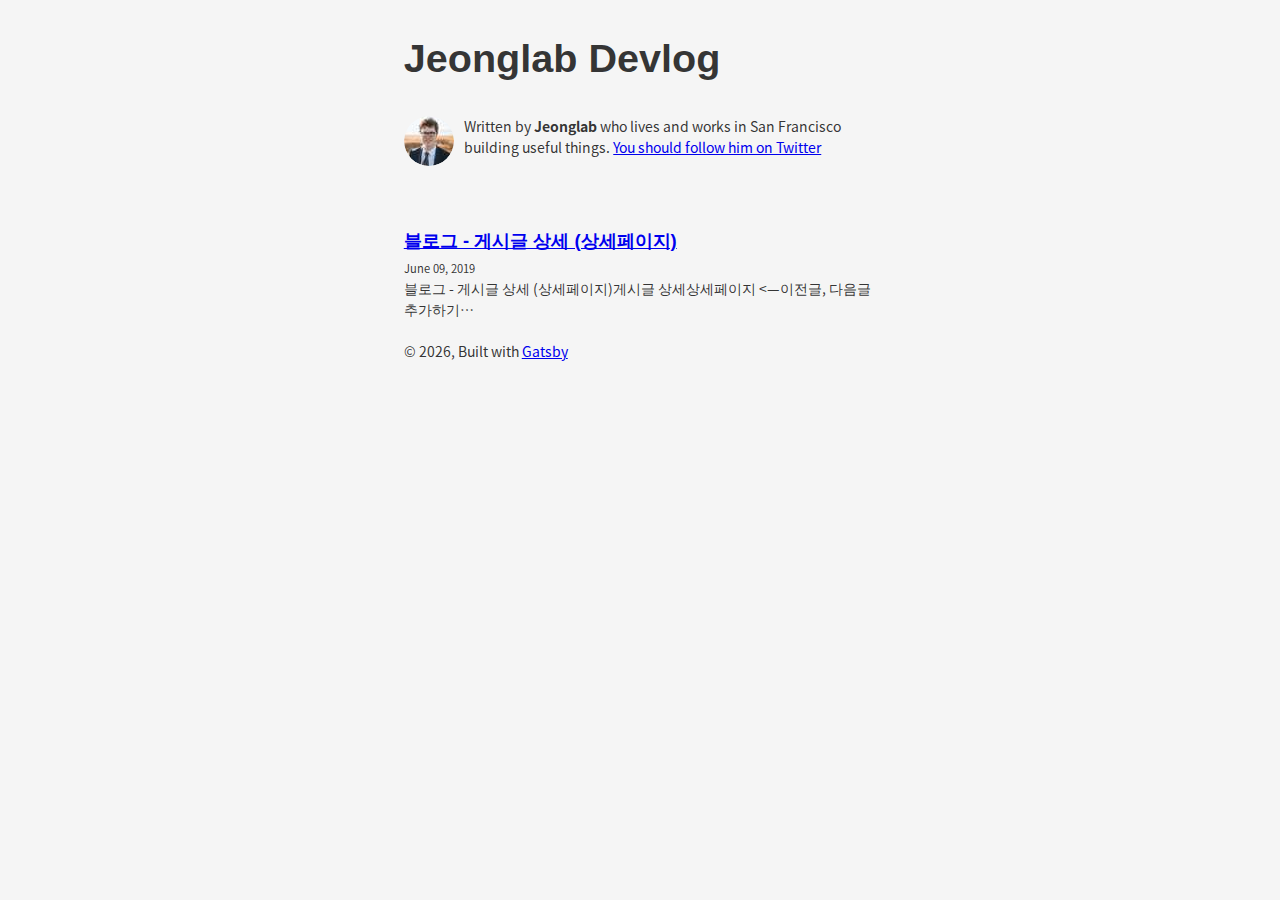
<file: index.html>
<!DOCTYPE html><html lang="en"><head><meta charSet="utf-8"/><meta http-equiv="x-ua-compatible" content="ie=edge"/><meta name="viewport" content="width=device-width, initial-scale=1, shrink-to-fit=no"/><style id="typography.js">html{font-family:sans-serif;-ms-text-size-adjust:100%;-webkit-text-size-adjust:100%}body{margin:0}article,aside,details,figcaption,figure,footer,header,main,menu,nav,section,summary{display:block}audio,canvas,progress,video{display:inline-block}audio:not([controls]){display:none;height:0}progress{vertical-align:baseline}[hidden],template{display:none}a{background-color:transparent;-webkit-text-decoration-skip:objects}a:active,a:hover{outline-width:0}abbr[title]{border-bottom:none;text-decoration:underline;text-decoration:underline dotted}b,strong{font-weight:inherit;font-weight:bolder}dfn{font-style:italic}h1{font-size:2em;margin:.67em 0}mark{background-color:#ff0;color:#000}small{font-size:80%}sub,sup{font-size:75%;line-height:0;position:relative;vertical-align:baseline}sub{bottom:-.25em}sup{top:-.5em}img{border-style:none}svg:not(:root){overflow:hidden}code,kbd,pre,samp{font-family:monospace,monospace;font-size:1em}figure{margin:1em 40px}hr{box-sizing:content-box;height:0;overflow:visible}button,input,optgroup,select,textarea{font:inherit;margin:0}optgroup{font-weight:700}button,input{overflow:visible}button,select{text-transform:none}[type=reset],[type=submit],button,html [type=button]{-webkit-appearance:button}[type=button]::-moz-focus-inner,[type=reset]::-moz-focus-inner,[type=submit]::-moz-focus-inner,button::-moz-focus-inner{border-style:none;padding:0}[type=button]:-moz-focusring,[type=reset]:-moz-focusring,[type=submit]:-moz-focusring,button:-moz-focusring{outline:1px dotted ButtonText}fieldset{border:1px solid silver;margin:0 2px;padding:.35em .625em .75em}legend{box-sizing:border-box;color:inherit;display:table;max-width:100%;padding:0;white-space:normal}textarea{overflow:auto}[type=checkbox],[type=radio]{box-sizing:border-box;padding:0}[type=number]::-webkit-inner-spin-button,[type=number]::-webkit-outer-spin-button{height:auto}[type=search]{-webkit-appearance:textfield;outline-offset:-2px}[type=search]::-webkit-search-cancel-button,[type=search]::-webkit-search-decoration{-webkit-appearance:none}::-webkit-input-placeholder{color:inherit;opacity:.54}::-webkit-file-upload-button{-webkit-appearance:button;font:inherit}html{font:87.5%/1.5 'Noto Sans KR','Helvetica','Arial',sans-serif;box-sizing:border-box;overflow-y:scroll;}*{box-sizing:inherit;}*:before{box-sizing:inherit;}*:after{box-sizing:inherit;}body{color:hsla(0,0%,0%,0.8);font-family:'Noto Sans KR','Helvetica','Arial',sans-serif;font-weight:normal;word-wrap:break-word;font-kerning:normal;-moz-font-feature-settings:"kern", "liga", "clig", "calt";-ms-font-feature-settings:"kern", "liga", "clig", "calt";-webkit-font-feature-settings:"kern", "liga", "clig", "calt";font-feature-settings:"kern", "liga", "clig", "calt";}img{max-width:100%;margin-left:0;margin-right:0;margin-top:0;padding-bottom:0;padding-left:0;padding-right:0;padding-top:0;margin-bottom:1.5rem;}h1{margin-left:0;margin-right:0;margin-top:0;padding-bottom:0;padding-left:0;padding-right:0;padding-top:0;margin-bottom:1.5rem;color:inherit;font-family:-apple-system,'BlinkMacSystemFont','Segoe UI','Roboto','Oxygen','Ubuntu','Cantarell','Fira Sans','Droid Sans','Helvetica Neue',sans-serif;font-weight:bold;text-rendering:optimizeLegibility;font-size:2rem;line-height:1.1;}h2{margin-left:0;margin-right:0;margin-top:0;padding-bottom:0;padding-left:0;padding-right:0;padding-top:0;margin-bottom:1.5rem;color:inherit;font-family:-apple-system,'BlinkMacSystemFont','Segoe UI','Roboto','Oxygen','Ubuntu','Cantarell','Fira Sans','Droid Sans','Helvetica Neue',sans-serif;font-weight:bold;text-rendering:optimizeLegibility;font-size:1.51572rem;line-height:1.1;}h3{margin-left:0;margin-right:0;margin-top:0;padding-bottom:0;padding-left:0;padding-right:0;padding-top:0;margin-bottom:1.5rem;color:inherit;font-family:-apple-system,'BlinkMacSystemFont','Segoe UI','Roboto','Oxygen','Ubuntu','Cantarell','Fira Sans','Droid Sans','Helvetica Neue',sans-serif;font-weight:bold;text-rendering:optimizeLegibility;font-size:1.31951rem;line-height:1.1;}h4{margin-left:0;margin-right:0;margin-top:0;padding-bottom:0;padding-left:0;padding-right:0;padding-top:0;margin-bottom:1.5rem;color:inherit;font-family:-apple-system,'BlinkMacSystemFont','Segoe UI','Roboto','Oxygen','Ubuntu','Cantarell','Fira Sans','Droid Sans','Helvetica Neue',sans-serif;font-weight:bold;text-rendering:optimizeLegibility;font-size:1rem;line-height:1.1;}h5{margin-left:0;margin-right:0;margin-top:0;padding-bottom:0;padding-left:0;padding-right:0;padding-top:0;margin-bottom:1.5rem;color:inherit;font-family:-apple-system,'BlinkMacSystemFont','Segoe UI','Roboto','Oxygen','Ubuntu','Cantarell','Fira Sans','Droid Sans','Helvetica Neue',sans-serif;font-weight:bold;text-rendering:optimizeLegibility;font-size:0.87055rem;line-height:1.1;}h6{margin-left:0;margin-right:0;margin-top:0;padding-bottom:0;padding-left:0;padding-right:0;padding-top:0;margin-bottom:1.5rem;color:inherit;font-family:-apple-system,'BlinkMacSystemFont','Segoe UI','Roboto','Oxygen','Ubuntu','Cantarell','Fira Sans','Droid Sans','Helvetica Neue',sans-serif;font-weight:bold;text-rendering:optimizeLegibility;font-size:0.81225rem;line-height:1.1;}hgroup{margin-left:0;margin-right:0;margin-top:0;padding-bottom:0;padding-left:0;padding-right:0;padding-top:0;margin-bottom:1.5rem;}ul{margin-left:1.5rem;margin-right:0;margin-top:0;padding-bottom:0;padding-left:0;padding-right:0;padding-top:0;margin-bottom:1.5rem;list-style-position:outside;list-style-image:none;}ol{margin-left:1.5rem;margin-right:0;margin-top:0;padding-bottom:0;padding-left:0;padding-right:0;padding-top:0;margin-bottom:1.5rem;list-style-position:outside;list-style-image:none;}dl{margin-left:0;margin-right:0;margin-top:0;padding-bottom:0;padding-left:0;padding-right:0;padding-top:0;margin-bottom:1.5rem;}dd{margin-left:0;margin-right:0;margin-top:0;padding-bottom:0;padding-left:0;padding-right:0;padding-top:0;margin-bottom:1.5rem;}p{margin-left:0;margin-right:0;margin-top:0;padding-bottom:0;padding-left:0;padding-right:0;padding-top:0;margin-bottom:1.5rem;}figure{margin-left:0;margin-right:0;margin-top:0;padding-bottom:0;padding-left:0;padding-right:0;padding-top:0;margin-bottom:1.5rem;}pre{margin-left:0;margin-right:0;margin-top:0;padding-bottom:0;padding-left:0;padding-right:0;padding-top:0;margin-bottom:1.5rem;font-size:0.85rem;line-height:1.5rem;}table{margin-left:0;margin-right:0;margin-top:0;padding-bottom:0;padding-left:0;padding-right:0;padding-top:0;margin-bottom:1.5rem;font-size:1rem;line-height:1.5rem;border-collapse:collapse;width:100%;}fieldset{margin-left:0;margin-right:0;margin-top:0;padding-bottom:0;padding-left:0;padding-right:0;padding-top:0;margin-bottom:1.5rem;}blockquote{margin-left:1.5rem;margin-right:1.5rem;margin-top:0;padding-bottom:0;padding-left:0;padding-right:0;padding-top:0;margin-bottom:1.5rem;}form{margin-left:0;margin-right:0;margin-top:0;padding-bottom:0;padding-left:0;padding-right:0;padding-top:0;margin-bottom:1.5rem;}noscript{margin-left:0;margin-right:0;margin-top:0;padding-bottom:0;padding-left:0;padding-right:0;padding-top:0;margin-bottom:1.5rem;}iframe{margin-left:0;margin-right:0;margin-top:0;padding-bottom:0;padding-left:0;padding-right:0;padding-top:0;margin-bottom:1.5rem;}hr{margin-left:0;margin-right:0;margin-top:0;padding-bottom:0;padding-left:0;padding-right:0;padding-top:0;margin-bottom:calc(1.5rem - 1px);background:hsla(0,0%,0%,0.2);border:none;height:1px;}address{margin-left:0;margin-right:0;margin-top:0;padding-bottom:0;padding-left:0;padding-right:0;padding-top:0;margin-bottom:1.5rem;}b{font-weight:bold;}strong{font-weight:bold;}dt{font-weight:bold;}th{font-weight:bold;}li{margin-bottom:calc(1.5rem / 2);}ol li{padding-left:0;}ul li{padding-left:0;}li > ol{margin-left:1.5rem;margin-bottom:calc(1.5rem / 2);margin-top:calc(1.5rem / 2);}li > ul{margin-left:1.5rem;margin-bottom:calc(1.5rem / 2);margin-top:calc(1.5rem / 2);}blockquote *:last-child{margin-bottom:0;}li *:last-child{margin-bottom:0;}p *:last-child{margin-bottom:0;}li > p{margin-bottom:calc(1.5rem / 2);}code{font-size:0.85rem;line-height:1.5rem;}kbd{font-size:0.85rem;line-height:1.5rem;}samp{font-size:0.85rem;line-height:1.5rem;}abbr{border-bottom:1px dotted hsla(0,0%,0%,0.5);cursor:help;}acronym{border-bottom:1px dotted hsla(0,0%,0%,0.5);cursor:help;}abbr[title]{border-bottom:1px dotted hsla(0,0%,0%,0.5);cursor:help;text-decoration:none;}thead{text-align:left;}td,th{text-align:left;border-bottom:1px solid hsla(0,0%,0%,0.12);font-feature-settings:"tnum";-moz-font-feature-settings:"tnum";-ms-font-feature-settings:"tnum";-webkit-font-feature-settings:"tnum";padding-left:1rem;padding-right:1rem;padding-top:0.75rem;padding-bottom:calc(0.75rem - 1px);}th:first-child,td:first-child{padding-left:0;}th:last-child,td:last-child{padding-right:0;}</style><link rel="apple-touch-icon" sizes="256x256" href="/icons/icon-256x256.png?v=008654519ce705ac7bc44303a9014606"/><link rel="preconnect dns-prefetch" href="https://www.google-analytics.com"/><link rel="alternate" type="application/rss+xml" href="/rss.xml"/><link rel="shortcut icon" href="/icons/icon-48x48.png?v=008654519ce705ac7bc44303a9014606"/><link rel="manifest" href="/manifest.webmanifest"/><meta name="theme-color" content="#663399"/><link rel="apple-touch-icon" sizes="48x48" href="/icons/icon-48x48.png?v=008654519ce705ac7bc44303a9014606"/><link rel="apple-touch-icon" sizes="72x72" href="/icons/icon-72x72.png?v=008654519ce705ac7bc44303a9014606"/><link rel="apple-touch-icon" sizes="96x96" href="/icons/icon-96x96.png?v=008654519ce705ac7bc44303a9014606"/><link rel="apple-touch-icon" sizes="144x144" href="/icons/icon-144x144.png?v=008654519ce705ac7bc44303a9014606"/><link rel="apple-touch-icon" sizes="192x192" href="/icons/icon-192x192.png?v=008654519ce705ac7bc44303a9014606"/><meta name="generator" content="Gatsby 2.8.6"/><link rel="apple-touch-icon" sizes="384x384" href="/icons/icon-384x384.png?v=008654519ce705ac7bc44303a9014606"/><link rel="apple-touch-icon" sizes="512x512" href="/icons/icon-512x512.png?v=008654519ce705ac7bc44303a9014606"/><title data-react-helmet="true">All posts | Jeonglab Devlog</title><meta data-react-helmet="true" name="description" content="퍼블리셔의 개발자 전향기"/><meta data-react-helmet="true" property="og:title" content="All posts"/><meta data-react-helmet="true" property="og:description" content="퍼블리셔의 개발자 전향기"/><meta data-react-helmet="true" property="og:type" content="website"/><meta data-react-helmet="true" name="twitter:card" content="summary"/><meta data-react-helmet="true" name="twitter:creator" content="Jeonglab"/><meta data-react-helmet="true" name="twitter:title" content="All posts"/><meta data-react-helmet="true" name="twitter:description" content="퍼블리셔의 개발자 전향기"/><meta data-react-helmet="true" name="keywords" content="blog, gatsby, javascript, react"/><style data-href="/styles.f7ac6f43206dac86496d.css">@font-face{font-family:Noto Sans KR;font-style:normal;font-display:swap;font-weight:100;src:local("Noto Sans KR Thin "),local("Noto Sans KR-Thin"),url(/static/noto-sans-kr-latin-100-2de137ca3e12ea146ee47485a97f1e78.woff2) format("woff2"),url(/static/noto-sans-kr-latin-100-b965647685dd9fc531d1f8a1cc25e024.woff) format("woff")}@font-face{font-family:Noto Sans KR;font-style:normal;font-display:swap;font-weight:300;src:local("Noto Sans KR Light "),local("Noto Sans KR-Light"),url(/static/noto-sans-kr-latin-300-4f773a0fce88aa857d70b56c5b0a1d26.woff2) format("woff2"),url(/static/noto-sans-kr-latin-300-ee87751dac814562bac316d848e35748.woff) format("woff")}@font-face{font-family:Noto Sans KR;font-style:normal;font-display:swap;font-weight:400;src:local("Noto Sans KR Regular "),local("Noto Sans KR-Regular"),url(/static/noto-sans-kr-latin-400-be09f2ced7ff9fa6eda5f0416e2fc840.woff2) format("woff2"),url(/static/noto-sans-kr-latin-400-4c50be0fe5b21a153b8e40a392c2d3fe.woff) format("woff")}@font-face{font-family:Noto Sans KR;font-style:normal;font-display:swap;font-weight:500;src:local("Noto Sans KR Medium "),local("Noto Sans KR-Medium"),url(/static/noto-sans-kr-latin-500-416698c2fc4b3951f8d63d3d2ae23900.woff2) format("woff2"),url(/static/noto-sans-kr-latin-500-28601458e118110e494903a1fcd6dcf5.woff) format("woff")}@font-face{font-family:Noto Sans KR;font-style:normal;font-display:swap;font-weight:700;src:local("Noto Sans KR Bold "),local("Noto Sans KR-Bold"),url(/static/noto-sans-kr-latin-700-04e782e08729f3725ae5a9c95da0c8ba.woff2) format("woff2"),url(/static/noto-sans-kr-latin-700-b9e989a96027f839a9569d2d011e0b71.woff) format("woff")}@font-face{font-family:Noto Sans KR;font-style:normal;font-display:swap;font-weight:900;src:local("Noto Sans KR Black "),local("Noto Sans KR-Black"),url(/static/noto-sans-kr-latin-900-c41f1395489a117ca36d550142a1695f.woff2) format("woff2"),url(/static/noto-sans-kr-latin-900-589f5fbf84d9dc9984a969bae969fd60.woff) format("woff")}body{background-color:#f5f5f5}</style><link as="script" rel="preload" href="/component---src-pages-index-js-c2345b39c7ca6fb625be.js"/><link as="script" rel="preload" href="/0-a0c83645410d2adc4b2f.js"/><link as="script" rel="preload" href="/app-b6aa0a7e0980910dbfb6.js"/><link as="script" rel="preload" href="/styles-b6063e6747be1a8134f7.js"/><link as="script" rel="preload" href="/webpack-runtime-3fece4be7340cd358d1e.js"/><link as="fetch" rel="preload" href="/static/d/365/path---index-6a9-qqLNvwSmEJDYbzXqlS0cF9zmJmw.json" crossorigin="use-credentials"/></head><body><noscript id="gatsby-noscript">This app works best with JavaScript enabled.</noscript><div id="___gatsby"><div style="outline:none" tabindex="-1" role="group"><div style="margin-left:auto;margin-right:auto;max-width:36rem;padding:2.25rem 1.125rem"><header><h1 style="font-size:2.82843rem;line-height:3.75rem;margin-bottom:2.25rem;margin-top:0"><a aria-current="page" style="box-shadow:none;text-decoration:none;color:inherit" class="" href="/">Jeonglab Devlog</a></h1></header><main><div style="display:flex;margin-bottom:3.75rem"><div class=" gatsby-image-wrapper" style="position:relative;overflow:hidden;display:inline-block;width:50px;height:50px;margin-right:0.75rem;margin-bottom:0;min-width:50px;border-radius:100%"><img src="[data-uri]" alt="Jeonglab" style="position:absolute;top:0;left:0;width:100%;height:100%;object-fit:cover;object-position:center;opacity:1;transition-delay:500ms;border-radius:50%"/><noscript><picture><img loading="lazy" width="50" height="50" srcset="/static/4f27694bd7811d13157e5e488ad64f43/9b664/profile-pic.jpg 1x,
/static/4f27694bd7811d13157e5e488ad64f43/06a10/profile-pic.jpg 1.5x,
/static/4f27694bd7811d13157e5e488ad64f43/f1b5a/profile-pic.jpg 2x" src="/static/4f27694bd7811d13157e5e488ad64f43/9b664/profile-pic.jpg" alt="Jeonglab" style="position:absolute;top:0;left:0;opacity:1;width:100%;height:100%;object-fit:cover;object-position:center"/></picture></noscript></div><p>Written by <strong>Jeonglab</strong> who lives and works in San Francisco building useful things.<!-- --> <a href="https://twitter.com/jeonglab12">You should follow him on Twitter</a></p></div><div><h3 style="margin-bottom:0.375rem"><a style="box-shadow:none" href="/spingMVC/블로그_게시글상세/">블로그 - 게시글 상세 (상세페이지)</a></h3><small>June 09, 2019</small><p>블로그 - 게시글 상세 (상세페이지)게시글 상세상세페이지 <—이전글, 다음글 추가하기…</p></div></main><footer>© <!-- -->2019<!-- -->, Built with<!-- --> <a href="https://www.gatsbyjs.org">Gatsby</a></footer></div></div></div><script>
  
  
  if(true) {
    (function(i,s,o,g,r,a,m){i['GoogleAnalyticsObject']=r;i[r]=i[r]||function(){
    (i[r].q=i[r].q||[]).push(arguments)},i[r].l=1*new Date();a=s.createElement(o),
    m=s.getElementsByTagName(o)[0];a.async=1;a.src=g;m.parentNode.insertBefore(a,m)
    })(window,document,'script','https://www.google-analytics.com/analytics.js','ga');
  }
  if (typeof ga === "function") {
    ga('create', 'undefined', 'auto', {});
      
      
      
      }
      </script><script id="gatsby-script-loader">/*<![CDATA[*/window.page={"componentChunkName":"component---src-pages-index-js","jsonName":"index","path":"/"};window.dataPath="365/path---index-6a9-qqLNvwSmEJDYbzXqlS0cF9zmJmw";/*]]>*/</script><script id="gatsby-chunk-mapping">/*<![CDATA[*/window.___chunkMapping={"app":["/app-b6aa0a7e0980910dbfb6.js"],"component---node-modules-gatsby-plugin-offline-app-shell-js":["/component---node-modules-gatsby-plugin-offline-app-shell-js-0ed8597d33c8e7dd0775.js"],"component---src-templates-blog-post-js":["/component---src-templates-blog-post-js-0907a3a702f0aa0934de.js"],"component---src-pages-404-js":["/component---src-pages-404-js-3f941db918b141516f52.js"],"component---src-pages-index-js":["/component---src-pages-index-js-c2345b39c7ca6fb625be.js"],"pages-manifest":["/pages-manifest-75166da3443650825181.js"]};/*]]>*/</script><script src="/webpack-runtime-3fece4be7340cd358d1e.js" async=""></script><script src="/styles-b6063e6747be1a8134f7.js" async=""></script><script src="/app-b6aa0a7e0980910dbfb6.js" async=""></script><script src="/0-a0c83645410d2adc4b2f.js" async=""></script><script src="/component---src-pages-index-js-c2345b39c7ca6fb625be.js" async=""></script></body></html>
</file>
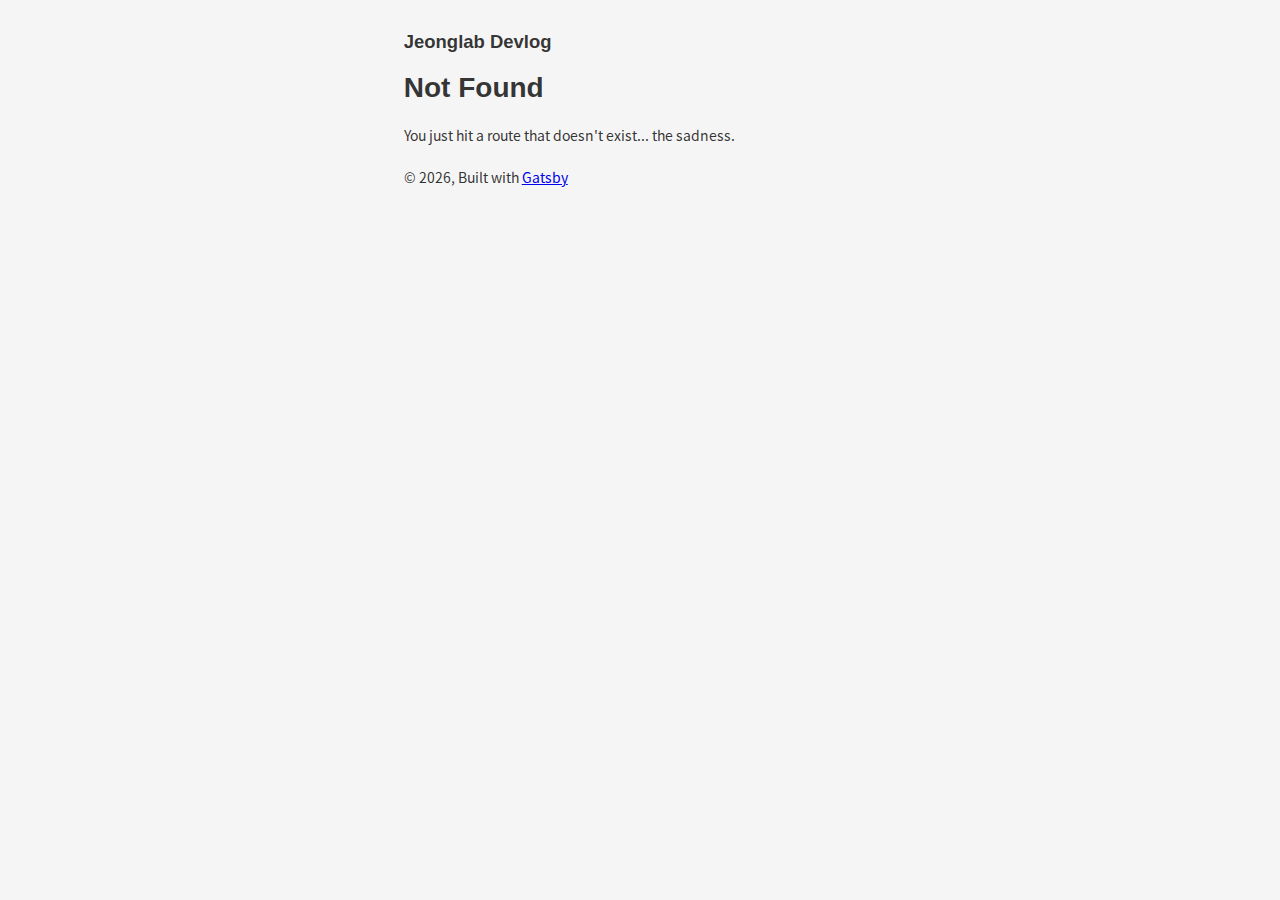
<file: 404/index.html>
<!DOCTYPE html><html lang="en"><head><meta charSet="utf-8"/><meta http-equiv="x-ua-compatible" content="ie=edge"/><meta name="viewport" content="width=device-width, initial-scale=1, shrink-to-fit=no"/><style id="typography.js">html{font-family:sans-serif;-ms-text-size-adjust:100%;-webkit-text-size-adjust:100%}body{margin:0}article,aside,details,figcaption,figure,footer,header,main,menu,nav,section,summary{display:block}audio,canvas,progress,video{display:inline-block}audio:not([controls]){display:none;height:0}progress{vertical-align:baseline}[hidden],template{display:none}a{background-color:transparent;-webkit-text-decoration-skip:objects}a:active,a:hover{outline-width:0}abbr[title]{border-bottom:none;text-decoration:underline;text-decoration:underline dotted}b,strong{font-weight:inherit;font-weight:bolder}dfn{font-style:italic}h1{font-size:2em;margin:.67em 0}mark{background-color:#ff0;color:#000}small{font-size:80%}sub,sup{font-size:75%;line-height:0;position:relative;vertical-align:baseline}sub{bottom:-.25em}sup{top:-.5em}img{border-style:none}svg:not(:root){overflow:hidden}code,kbd,pre,samp{font-family:monospace,monospace;font-size:1em}figure{margin:1em 40px}hr{box-sizing:content-box;height:0;overflow:visible}button,input,optgroup,select,textarea{font:inherit;margin:0}optgroup{font-weight:700}button,input{overflow:visible}button,select{text-transform:none}[type=reset],[type=submit],button,html [type=button]{-webkit-appearance:button}[type=button]::-moz-focus-inner,[type=reset]::-moz-focus-inner,[type=submit]::-moz-focus-inner,button::-moz-focus-inner{border-style:none;padding:0}[type=button]:-moz-focusring,[type=reset]:-moz-focusring,[type=submit]:-moz-focusring,button:-moz-focusring{outline:1px dotted ButtonText}fieldset{border:1px solid silver;margin:0 2px;padding:.35em .625em .75em}legend{box-sizing:border-box;color:inherit;display:table;max-width:100%;padding:0;white-space:normal}textarea{overflow:auto}[type=checkbox],[type=radio]{box-sizing:border-box;padding:0}[type=number]::-webkit-inner-spin-button,[type=number]::-webkit-outer-spin-button{height:auto}[type=search]{-webkit-appearance:textfield;outline-offset:-2px}[type=search]::-webkit-search-cancel-button,[type=search]::-webkit-search-decoration{-webkit-appearance:none}::-webkit-input-placeholder{color:inherit;opacity:.54}::-webkit-file-upload-button{-webkit-appearance:button;font:inherit}html{font:87.5%/1.5 'Noto Sans KR','Helvetica','Arial',sans-serif;box-sizing:border-box;overflow-y:scroll;}*{box-sizing:inherit;}*:before{box-sizing:inherit;}*:after{box-sizing:inherit;}body{color:hsla(0,0%,0%,0.8);font-family:'Noto Sans KR','Helvetica','Arial',sans-serif;font-weight:normal;word-wrap:break-word;font-kerning:normal;-moz-font-feature-settings:"kern", "liga", "clig", "calt";-ms-font-feature-settings:"kern", "liga", "clig", "calt";-webkit-font-feature-settings:"kern", "liga", "clig", "calt";font-feature-settings:"kern", "liga", "clig", "calt";}img{max-width:100%;margin-left:0;margin-right:0;margin-top:0;padding-bottom:0;padding-left:0;padding-right:0;padding-top:0;margin-bottom:1.5rem;}h1{margin-left:0;margin-right:0;margin-top:0;padding-bottom:0;padding-left:0;padding-right:0;padding-top:0;margin-bottom:1.5rem;color:inherit;font-family:-apple-system,'BlinkMacSystemFont','Segoe UI','Roboto','Oxygen','Ubuntu','Cantarell','Fira Sans','Droid Sans','Helvetica Neue',sans-serif;font-weight:bold;text-rendering:optimizeLegibility;font-size:2rem;line-height:1.1;}h2{margin-left:0;margin-right:0;margin-top:0;padding-bottom:0;padding-left:0;padding-right:0;padding-top:0;margin-bottom:1.5rem;color:inherit;font-family:-apple-system,'BlinkMacSystemFont','Segoe UI','Roboto','Oxygen','Ubuntu','Cantarell','Fira Sans','Droid Sans','Helvetica Neue',sans-serif;font-weight:bold;text-rendering:optimizeLegibility;font-size:1.51572rem;line-height:1.1;}h3{margin-left:0;margin-right:0;margin-top:0;padding-bottom:0;padding-left:0;padding-right:0;padding-top:0;margin-bottom:1.5rem;color:inherit;font-family:-apple-system,'BlinkMacSystemFont','Segoe UI','Roboto','Oxygen','Ubuntu','Cantarell','Fira Sans','Droid Sans','Helvetica Neue',sans-serif;font-weight:bold;text-rendering:optimizeLegibility;font-size:1.31951rem;line-height:1.1;}h4{margin-left:0;margin-right:0;margin-top:0;padding-bottom:0;padding-left:0;padding-right:0;padding-top:0;margin-bottom:1.5rem;color:inherit;font-family:-apple-system,'BlinkMacSystemFont','Segoe UI','Roboto','Oxygen','Ubuntu','Cantarell','Fira Sans','Droid Sans','Helvetica Neue',sans-serif;font-weight:bold;text-rendering:optimizeLegibility;font-size:1rem;line-height:1.1;}h5{margin-left:0;margin-right:0;margin-top:0;padding-bottom:0;padding-left:0;padding-right:0;padding-top:0;margin-bottom:1.5rem;color:inherit;font-family:-apple-system,'BlinkMacSystemFont','Segoe UI','Roboto','Oxygen','Ubuntu','Cantarell','Fira Sans','Droid Sans','Helvetica Neue',sans-serif;font-weight:bold;text-rendering:optimizeLegibility;font-size:0.87055rem;line-height:1.1;}h6{margin-left:0;margin-right:0;margin-top:0;padding-bottom:0;padding-left:0;padding-right:0;padding-top:0;margin-bottom:1.5rem;color:inherit;font-family:-apple-system,'BlinkMacSystemFont','Segoe UI','Roboto','Oxygen','Ubuntu','Cantarell','Fira Sans','Droid Sans','Helvetica Neue',sans-serif;font-weight:bold;text-rendering:optimizeLegibility;font-size:0.81225rem;line-height:1.1;}hgroup{margin-left:0;margin-right:0;margin-top:0;padding-bottom:0;padding-left:0;padding-right:0;padding-top:0;margin-bottom:1.5rem;}ul{margin-left:1.5rem;margin-right:0;margin-top:0;padding-bottom:0;padding-left:0;padding-right:0;padding-top:0;margin-bottom:1.5rem;list-style-position:outside;list-style-image:none;}ol{margin-left:1.5rem;margin-right:0;margin-top:0;padding-bottom:0;padding-left:0;padding-right:0;padding-top:0;margin-bottom:1.5rem;list-style-position:outside;list-style-image:none;}dl{margin-left:0;margin-right:0;margin-top:0;padding-bottom:0;padding-left:0;padding-right:0;padding-top:0;margin-bottom:1.5rem;}dd{margin-left:0;margin-right:0;margin-top:0;padding-bottom:0;padding-left:0;padding-right:0;padding-top:0;margin-bottom:1.5rem;}p{margin-left:0;margin-right:0;margin-top:0;padding-bottom:0;padding-left:0;padding-right:0;padding-top:0;margin-bottom:1.5rem;}figure{margin-left:0;margin-right:0;margin-top:0;padding-bottom:0;padding-left:0;padding-right:0;padding-top:0;margin-bottom:1.5rem;}pre{margin-left:0;margin-right:0;margin-top:0;padding-bottom:0;padding-left:0;padding-right:0;padding-top:0;margin-bottom:1.5rem;font-size:0.85rem;line-height:1.5rem;}table{margin-left:0;margin-right:0;margin-top:0;padding-bottom:0;padding-left:0;padding-right:0;padding-top:0;margin-bottom:1.5rem;font-size:1rem;line-height:1.5rem;border-collapse:collapse;width:100%;}fieldset{margin-left:0;margin-right:0;margin-top:0;padding-bottom:0;padding-left:0;padding-right:0;padding-top:0;margin-bottom:1.5rem;}blockquote{margin-left:1.5rem;margin-right:1.5rem;margin-top:0;padding-bottom:0;padding-left:0;padding-right:0;padding-top:0;margin-bottom:1.5rem;}form{margin-left:0;margin-right:0;margin-top:0;padding-bottom:0;padding-left:0;padding-right:0;padding-top:0;margin-bottom:1.5rem;}noscript{margin-left:0;margin-right:0;margin-top:0;padding-bottom:0;padding-left:0;padding-right:0;padding-top:0;margin-bottom:1.5rem;}iframe{margin-left:0;margin-right:0;margin-top:0;padding-bottom:0;padding-left:0;padding-right:0;padding-top:0;margin-bottom:1.5rem;}hr{margin-left:0;margin-right:0;margin-top:0;padding-bottom:0;padding-left:0;padding-right:0;padding-top:0;margin-bottom:calc(1.5rem - 1px);background:hsla(0,0%,0%,0.2);border:none;height:1px;}address{margin-left:0;margin-right:0;margin-top:0;padding-bottom:0;padding-left:0;padding-right:0;padding-top:0;margin-bottom:1.5rem;}b{font-weight:bold;}strong{font-weight:bold;}dt{font-weight:bold;}th{font-weight:bold;}li{margin-bottom:calc(1.5rem / 2);}ol li{padding-left:0;}ul li{padding-left:0;}li > ol{margin-left:1.5rem;margin-bottom:calc(1.5rem / 2);margin-top:calc(1.5rem / 2);}li > ul{margin-left:1.5rem;margin-bottom:calc(1.5rem / 2);margin-top:calc(1.5rem / 2);}blockquote *:last-child{margin-bottom:0;}li *:last-child{margin-bottom:0;}p *:last-child{margin-bottom:0;}li > p{margin-bottom:calc(1.5rem / 2);}code{font-size:0.85rem;line-height:1.5rem;}kbd{font-size:0.85rem;line-height:1.5rem;}samp{font-size:0.85rem;line-height:1.5rem;}abbr{border-bottom:1px dotted hsla(0,0%,0%,0.5);cursor:help;}acronym{border-bottom:1px dotted hsla(0,0%,0%,0.5);cursor:help;}abbr[title]{border-bottom:1px dotted hsla(0,0%,0%,0.5);cursor:help;text-decoration:none;}thead{text-align:left;}td,th{text-align:left;border-bottom:1px solid hsla(0,0%,0%,0.12);font-feature-settings:"tnum";-moz-font-feature-settings:"tnum";-ms-font-feature-settings:"tnum";-webkit-font-feature-settings:"tnum";padding-left:1rem;padding-right:1rem;padding-top:0.75rem;padding-bottom:calc(0.75rem - 1px);}th:first-child,td:first-child{padding-left:0;}th:last-child,td:last-child{padding-right:0;}</style><link rel="apple-touch-icon" sizes="256x256" href="/icons/icon-256x256.png?v=008654519ce705ac7bc44303a9014606"/><link rel="preconnect dns-prefetch" href="https://www.google-analytics.com"/><link rel="alternate" type="application/rss+xml" href="/rss.xml"/><link rel="shortcut icon" href="/icons/icon-48x48.png?v=008654519ce705ac7bc44303a9014606"/><link rel="manifest" href="/manifest.webmanifest"/><meta name="theme-color" content="#663399"/><link rel="apple-touch-icon" sizes="48x48" href="/icons/icon-48x48.png?v=008654519ce705ac7bc44303a9014606"/><link rel="apple-touch-icon" sizes="72x72" href="/icons/icon-72x72.png?v=008654519ce705ac7bc44303a9014606"/><link rel="apple-touch-icon" sizes="96x96" href="/icons/icon-96x96.png?v=008654519ce705ac7bc44303a9014606"/><link rel="apple-touch-icon" sizes="144x144" href="/icons/icon-144x144.png?v=008654519ce705ac7bc44303a9014606"/><link rel="apple-touch-icon" sizes="192x192" href="/icons/icon-192x192.png?v=008654519ce705ac7bc44303a9014606"/><meta name="generator" content="Gatsby 2.8.6"/><link rel="apple-touch-icon" sizes="384x384" href="/icons/icon-384x384.png?v=008654519ce705ac7bc44303a9014606"/><link rel="apple-touch-icon" sizes="512x512" href="/icons/icon-512x512.png?v=008654519ce705ac7bc44303a9014606"/><title data-react-helmet="true">404: Not Found | Jeonglab Devlog</title><meta data-react-helmet="true" name="description" content="퍼블리셔의 개발자 전향기"/><meta data-react-helmet="true" property="og:title" content="404: Not Found"/><meta data-react-helmet="true" property="og:description" content="퍼블리셔의 개발자 전향기"/><meta data-react-helmet="true" property="og:type" content="website"/><meta data-react-helmet="true" name="twitter:card" content="summary"/><meta data-react-helmet="true" name="twitter:creator" content="Jeonglab"/><meta data-react-helmet="true" name="twitter:title" content="404: Not Found"/><meta data-react-helmet="true" name="twitter:description" content="퍼블리셔의 개발자 전향기"/><style data-href="/styles.f7ac6f43206dac86496d.css">@font-face{font-family:Noto Sans KR;font-style:normal;font-display:swap;font-weight:100;src:local("Noto Sans KR Thin "),local("Noto Sans KR-Thin"),url(/static/noto-sans-kr-latin-100-2de137ca3e12ea146ee47485a97f1e78.woff2) format("woff2"),url(/static/noto-sans-kr-latin-100-b965647685dd9fc531d1f8a1cc25e024.woff) format("woff")}@font-face{font-family:Noto Sans KR;font-style:normal;font-display:swap;font-weight:300;src:local("Noto Sans KR Light "),local("Noto Sans KR-Light"),url(/static/noto-sans-kr-latin-300-4f773a0fce88aa857d70b56c5b0a1d26.woff2) format("woff2"),url(/static/noto-sans-kr-latin-300-ee87751dac814562bac316d848e35748.woff) format("woff")}@font-face{font-family:Noto Sans KR;font-style:normal;font-display:swap;font-weight:400;src:local("Noto Sans KR Regular "),local("Noto Sans KR-Regular"),url(/static/noto-sans-kr-latin-400-be09f2ced7ff9fa6eda5f0416e2fc840.woff2) format("woff2"),url(/static/noto-sans-kr-latin-400-4c50be0fe5b21a153b8e40a392c2d3fe.woff) format("woff")}@font-face{font-family:Noto Sans KR;font-style:normal;font-display:swap;font-weight:500;src:local("Noto Sans KR Medium "),local("Noto Sans KR-Medium"),url(/static/noto-sans-kr-latin-500-416698c2fc4b3951f8d63d3d2ae23900.woff2) format("woff2"),url(/static/noto-sans-kr-latin-500-28601458e118110e494903a1fcd6dcf5.woff) format("woff")}@font-face{font-family:Noto Sans KR;font-style:normal;font-display:swap;font-weight:700;src:local("Noto Sans KR Bold "),local("Noto Sans KR-Bold"),url(/static/noto-sans-kr-latin-700-04e782e08729f3725ae5a9c95da0c8ba.woff2) format("woff2"),url(/static/noto-sans-kr-latin-700-b9e989a96027f839a9569d2d011e0b71.woff) format("woff")}@font-face{font-family:Noto Sans KR;font-style:normal;font-display:swap;font-weight:900;src:local("Noto Sans KR Black "),local("Noto Sans KR-Black"),url(/static/noto-sans-kr-latin-900-c41f1395489a117ca36d550142a1695f.woff2) format("woff2"),url(/static/noto-sans-kr-latin-900-589f5fbf84d9dc9984a969bae969fd60.woff) format("woff")}body{background-color:#f5f5f5}</style><link as="script" rel="preload" href="/component---src-pages-404-js-3f941db918b141516f52.js"/><link as="script" rel="preload" href="/0-a0c83645410d2adc4b2f.js"/><link as="script" rel="preload" href="/app-b6aa0a7e0980910dbfb6.js"/><link as="script" rel="preload" href="/styles-b6063e6747be1a8134f7.js"/><link as="script" rel="preload" href="/webpack-runtime-3fece4be7340cd358d1e.js"/><link as="fetch" rel="preload" href="/static/d/79/path---404-22-d-bce-AKdS3gc8z8wo1jh7qtVnJT0tRKw.json" crossorigin="use-credentials"/></head><body><noscript id="gatsby-noscript">This app works best with JavaScript enabled.</noscript><div id="___gatsby"><div style="outline:none" tabindex="-1" role="group"><div style="margin-left:auto;margin-right:auto;max-width:36rem;padding:2.25rem 1.125rem"><header><h3 style="margin-top:0"><a style="box-shadow:none;text-decoration:none;color:inherit" href="/">Jeonglab Devlog</a></h3></header><main><h1>Not Found</h1><p>You just hit a route that doesn&#x27;t exist... the sadness.</p></main><footer>© <!-- -->2019<!-- -->, Built with<!-- --> <a href="https://www.gatsbyjs.org">Gatsby</a></footer></div></div></div><script>
  
  
  if(true) {
    (function(i,s,o,g,r,a,m){i['GoogleAnalyticsObject']=r;i[r]=i[r]||function(){
    (i[r].q=i[r].q||[]).push(arguments)},i[r].l=1*new Date();a=s.createElement(o),
    m=s.getElementsByTagName(o)[0];a.async=1;a.src=g;m.parentNode.insertBefore(a,m)
    })(window,document,'script','https://www.google-analytics.com/analytics.js','ga');
  }
  if (typeof ga === "function") {
    ga('create', 'undefined', 'auto', {});
      
      
      
      }
      </script><script id="gatsby-script-loader">/*<![CDATA[*/window.page={"componentChunkName":"component---src-pages-404-js","jsonName":"404-22d","path":"/404/"};window.dataPath="79/path---404-22-d-bce-AKdS3gc8z8wo1jh7qtVnJT0tRKw";/*]]>*/</script><script id="gatsby-chunk-mapping">/*<![CDATA[*/window.___chunkMapping={"app":["/app-b6aa0a7e0980910dbfb6.js"],"component---node-modules-gatsby-plugin-offline-app-shell-js":["/component---node-modules-gatsby-plugin-offline-app-shell-js-0ed8597d33c8e7dd0775.js"],"component---src-templates-blog-post-js":["/component---src-templates-blog-post-js-0907a3a702f0aa0934de.js"],"component---src-pages-404-js":["/component---src-pages-404-js-3f941db918b141516f52.js"],"component---src-pages-index-js":["/component---src-pages-index-js-c2345b39c7ca6fb625be.js"],"pages-manifest":["/pages-manifest-75166da3443650825181.js"]};/*]]>*/</script><script src="/webpack-runtime-3fece4be7340cd358d1e.js" async=""></script><script src="/styles-b6063e6747be1a8134f7.js" async=""></script><script src="/app-b6aa0a7e0980910dbfb6.js" async=""></script><script src="/0-a0c83645410d2adc4b2f.js" async=""></script><script src="/component---src-pages-404-js-3f941db918b141516f52.js" async=""></script></body></html>
</file>
